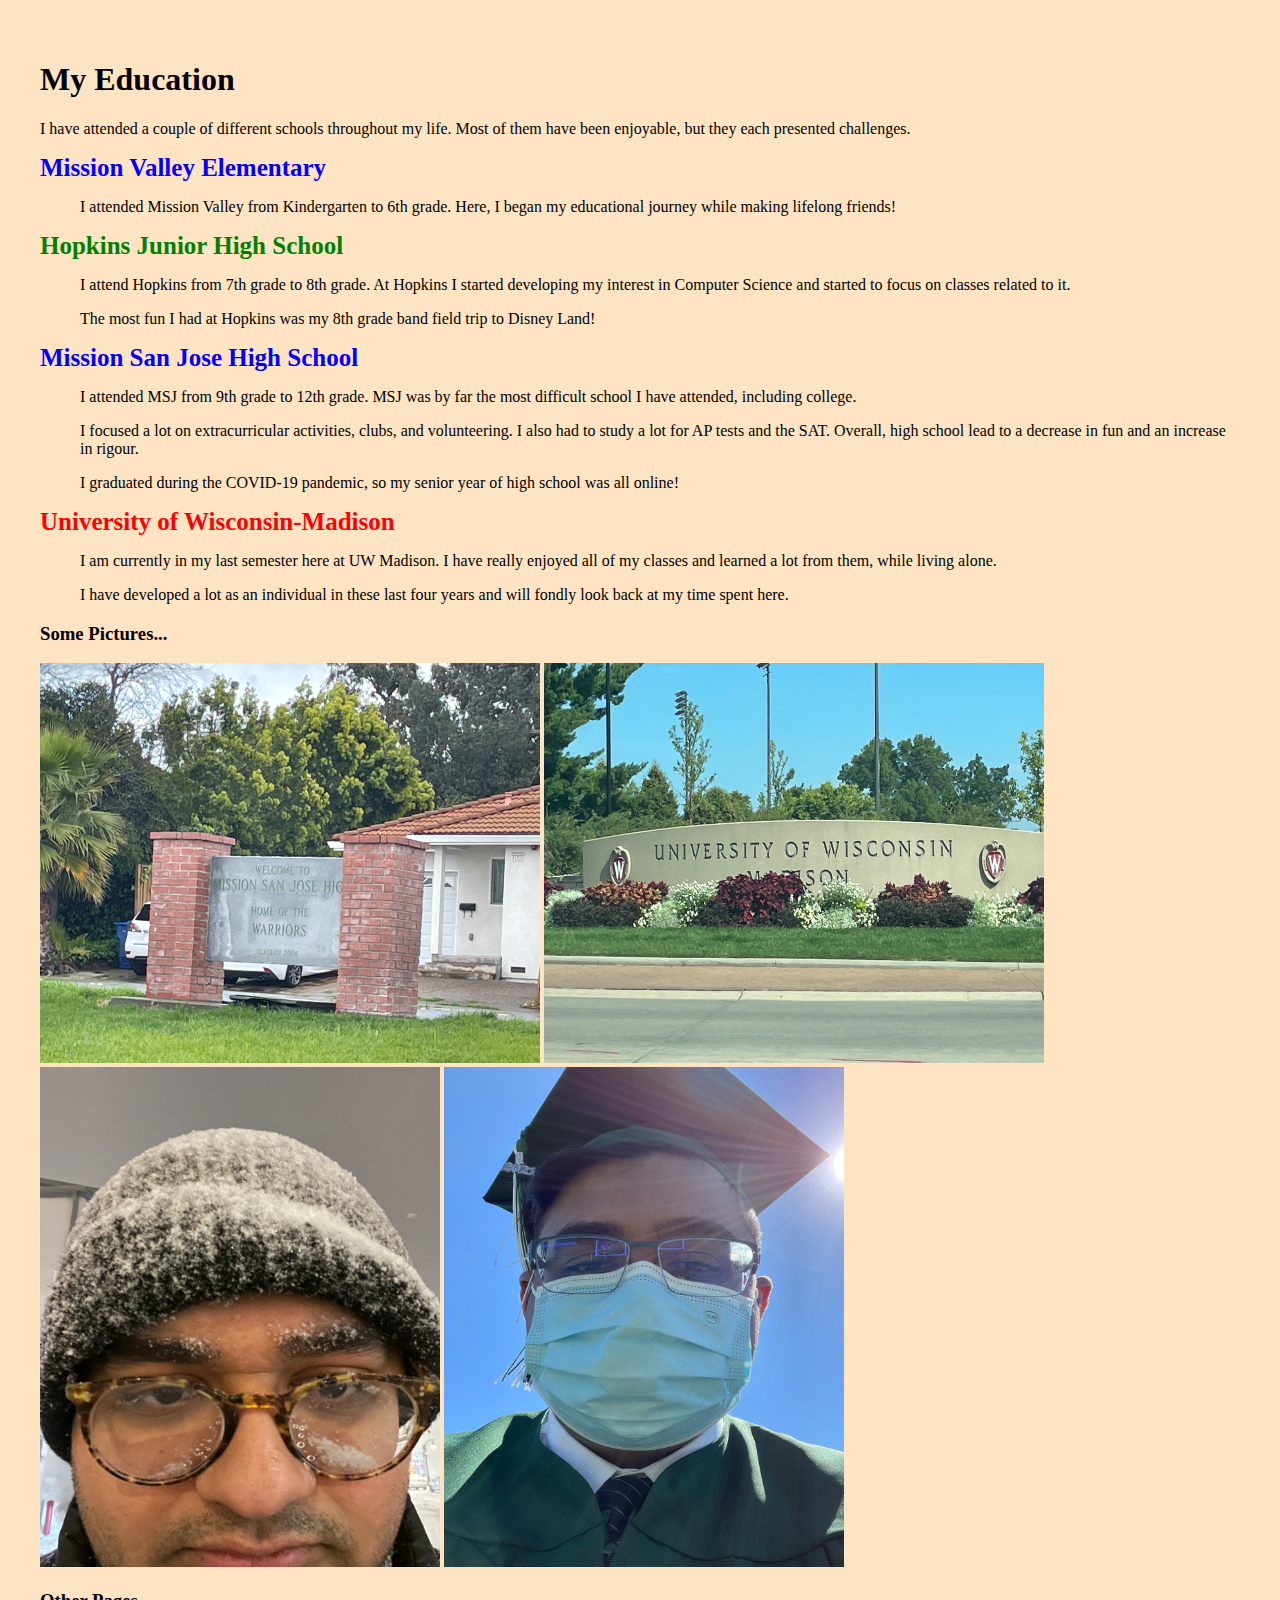
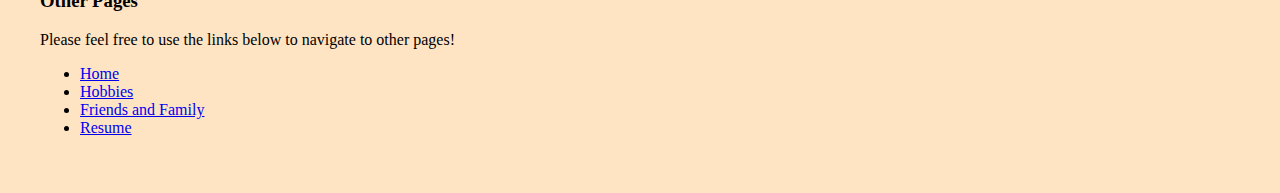
<file: education/education.html>
<!DOCTYPE html>
<html lang="en">
<meta charset="UTF-8">
<title>Education Page</title>
<meta name="viewport" content="width=device-width,initial-scale=1">
<link rel="stylesheet" href="../styles.css">
<style>
    dt {
        color: blue;
        font-size: 25px;
    }
    #hop {
        color: green;
    }
    #wisc {
        color: red;
    }
</style>

	<body>

		<h1>My Education</h1>
        <p>I have attended a couple of different schools throughout my life. Most of them have been enjoyable, but they each presented challenges.</p>

        <dl>
            <dt><b>Mission Valley Elementary</b></dt>
            <dd>
                <p>I attended Mission Valley from Kindergarten to 6th grade. Here, I began my educational journey while making lifelong friends!</p>
            </dd>

            <dt id="hop"><b>Hopkins Junior High School</b></dt>
            <dd>
                <p>I attend Hopkins from 7th grade to 8th grade. At Hopkins I started developing my interest in Computer Science and started to focus on classes related to it.</p>
                <p>The most fun I had at Hopkins was my 8th grade band field trip to Disney Land!</p>
            </dd>
            

            <dt><b>Mission San Jose High School</b></dt>
            <dd>
                <p>I attended MSJ from 9th grade to 12th grade. MSJ was by far the most difficult school I have attended, including college.</p>
                <p>I focused a lot on extracurricular activities, clubs, and volunteering. I also had to study a lot for AP tests and the SAT. Overall, high school lead to a decrease in fun and an increase in rigour.</p>
                <p>I graduated during the COVID-19 pandemic, so my senior year of high school was all online!</p>
            </dd>

            <dt id="wisc"><b>University of Wisconsin-Madison</b></dt>
            <dd>
                <p>I am currently in my last semester here at UW Madison. I have really enjoyed all of my classes and learned a lot from them, while living alone.</p>
                <p>I have developed a lot as an individual in these last four years and will fondly look back at my time spent here.</p>
            </dd>
        </dl>

        <h3>Some Pictures...</h3>
        <img src="../images/MSJ.jpg" alt="Picture of High School" width="500" height="400">
        <img src="../images/UWM.jpg" alt="Picture of College" width="500" height="400">
        <br>
        <img src="../images/snow.jpg" alt="Picture of Snow Day" width="400" height="500">
        <img src="../images/grad.jpg" alt="Picture of Graduation" width="400" height="500">

        <h3>Other Pages</h3>
        <p>Please feel free to use the links below to navigate to other pages!</p>
        <nav>
			<ul>
                <li><a href="../index.html">Home</a></li>
				<li><a href="../hobbies/hobbies.html">Hobbies</a></li>
				<li><a href="../friendfamily/friendfamily.html">Friends and Family</a></li>
				<li><a href="../resume/resume.html">Resume</a></li>
			</ul>
		</nav>

	</body>

</html>
</file>
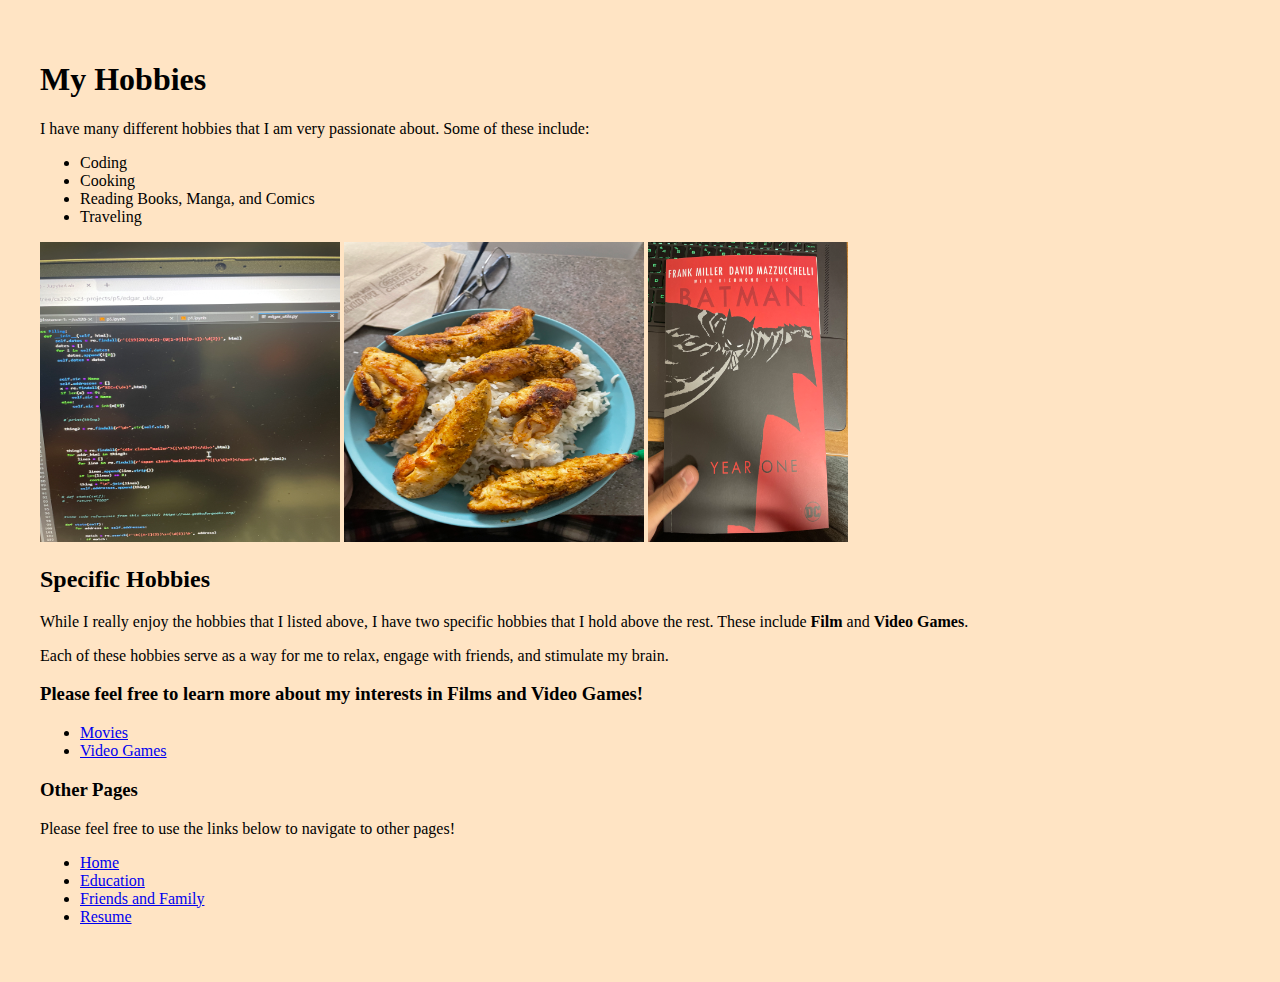
<file: hobbies/hobbies.html>
<!DOCTYPE html>
<html lang="en">
<meta charset="UTF-8">
<title>Hobbies Page</title>
<meta name="viewport" content="width=device-width,initial-scale=1">
<link rel="stylesheet" href="../styles.css">
<style>
</style>

	<body>

		<h1>My Hobbies</h1>
		<p>I have many different hobbies that I am very passionate about. Some of these include: </p>
		<ul>
			<li>Coding</li>
			<li>Cooking</li>
			<li>Reading Books, Manga, and Comics</li>
			<li>Traveling</li>
		</ul>

		<img src="../images/code.jpg" alt="Picture of some code" width="300" height="300">
		<img src="../images/food.jpg" alt="Picture of my favorite chicken recipe" width="300" height="300">
		<img src="../images/comic.JPG" alt="Picture of my favorite comic" width="200" height="300">
		
		<h2>Specific Hobbies</h2>
		<p>While I really enjoy the hobbies that I listed above, I have two specific hobbies that I hold above the rest. These include <b>Film</b> and <b>Video Games</b>.</p>
		<p>Each of these hobbies serve as a way for me to relax, engage with friends, and stimulate my brain.</p>

		<h3>Please feel free to learn more about my interests in Films and Video Games!</h3>
		<nav>
			<ul>
				<li><a href="./movies/movies.html">Movies</a></li>
				<li><a href="./videogames/videogames.html">Video Games</a></li>
			</ul>
		</nav>

		<h3>Other Pages</h3>
        <p>Please feel free to use the links below to navigate to other pages!</p>
        <nav>
			<ul>
                <li><a href="../index.html">Home</a></li>
				<li><a href="../education/education.html">Education</a></li>
				<li><a href="../friendfamily/friendfamily.html">Friends and Family</a></li>
				<li><a href="../resume/resume.html">Resume</a></li>
			</ul>
		</nav>
		
	</body>

</html>
</file>
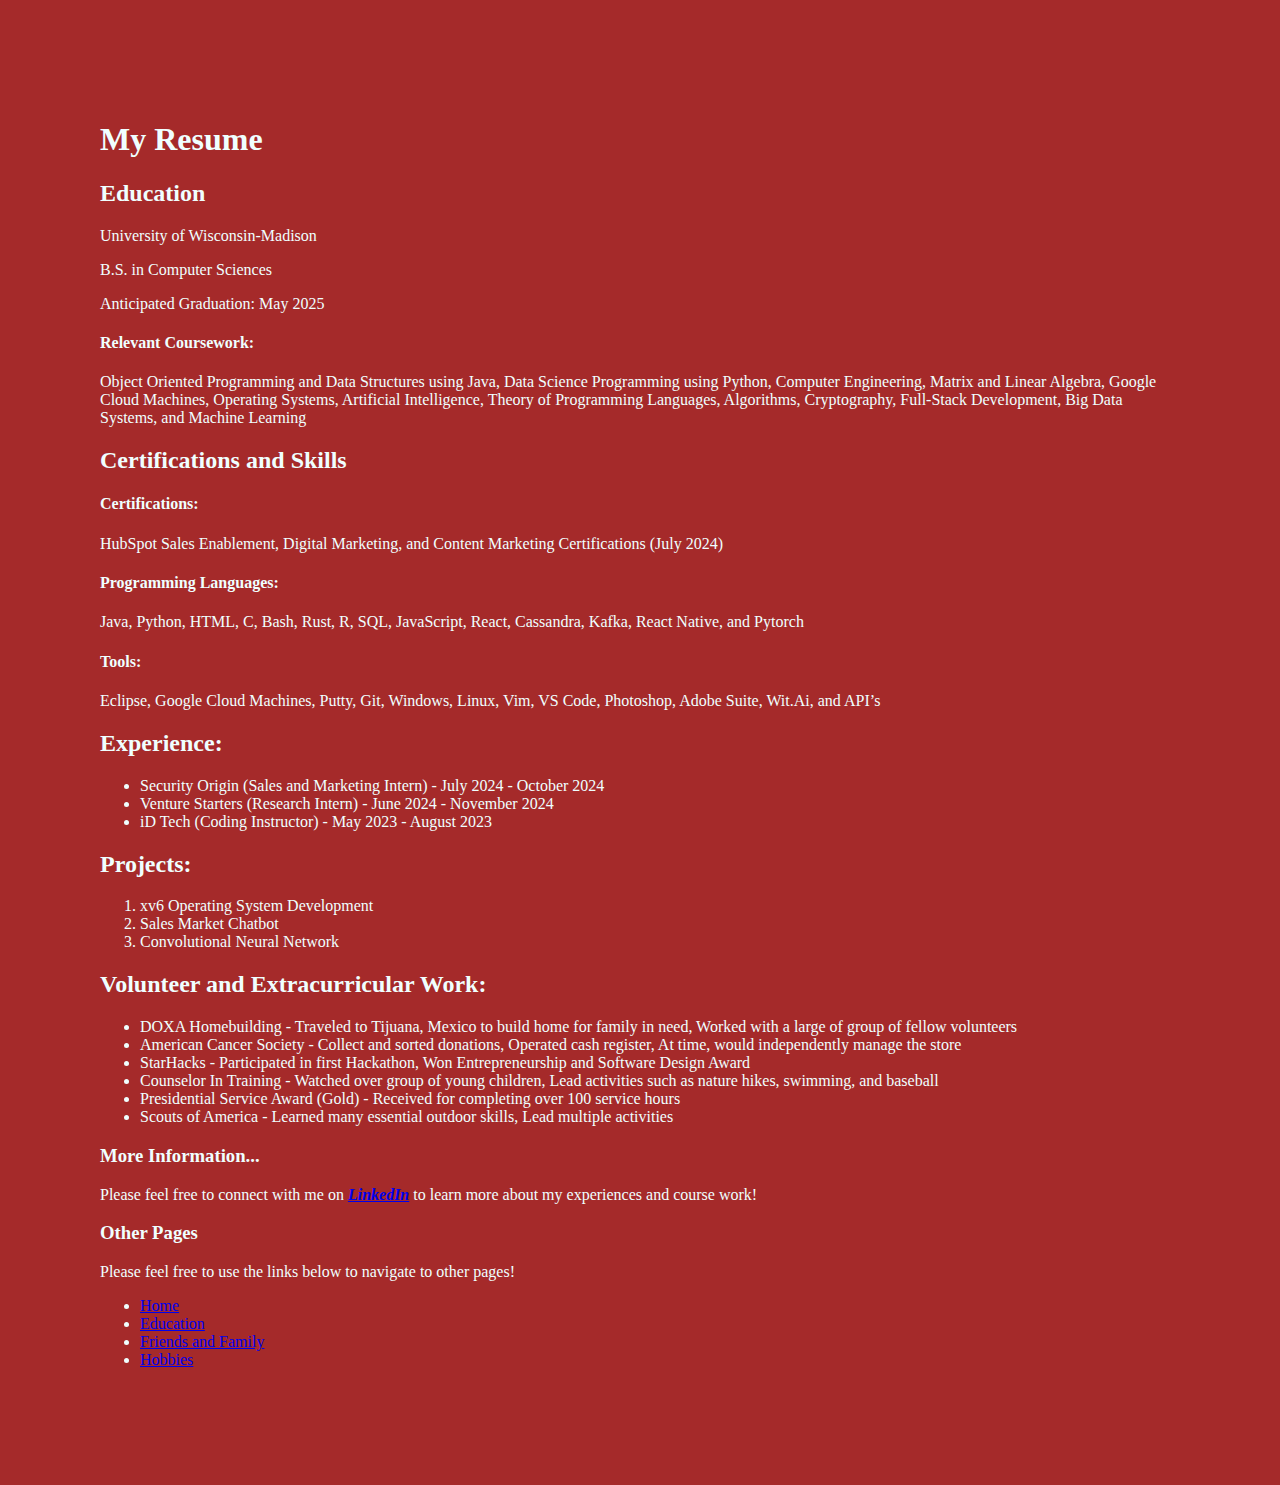
<file: resume/resume.html>
<!DOCTYPE html>
<html lang="en">
<meta charset="UTF-8">
<title>Resume Page</title>
<meta name="viewport" content="width=device-width,initial-scale=1">
<link rel="stylesheet" href="../styles.css">
<style>
</style>

	<body id="unique">

		<h1>My Resume</h1>

		<h2>Education</h2>
		<p>University of Wisconsin-Madison</p>
		<p>B.S. in Computer Sciences</p>
		<p>Anticipated Graduation: May 2025</p>
		<h4>Relevant Coursework:</h4>
		<p>Object Oriented Programming and Data Structures using Java, Data Science Programming using Python, Computer  Engineering, Matrix and Linear Algebra, Google Cloud Machines, Operating Systems, Artificial Intelligence, Theory of Programming Languages, Algorithms, Cryptography, Full-Stack Development, Big Data Systems, and Machine Learning</p>


		<h2>Certifications and Skills</h2>
		<h4>Certifications:</h4>
		<p>HubSpot Sales Enablement, Digital Marketing, and Content Marketing Certifications (July 2024)</p>
		<h4>Programming Languages:</h4>
		<p>Java, Python, HTML, C, Bash, Rust, R, SQL, JavaScript, React, Cassandra, Kafka, React Native, and Pytorch</p>
		<h4>Tools:</h4>
		<p>Eclipse, Google Cloud Machines, Putty, Git, Windows, Linux, Vim, VS Code, Photoshop, Adobe Suite, Wit.Ai, and API’s</p>

		<h2>Experience:</h2>
		<ul>
			<li>Security Origin (Sales and Marketing Intern) -  July 2024 - October 2024</li>
			<li>Venture Starters (Research Intern) - June 2024 - November 2024</li>
			<li>iD Tech	(Coding Instructor) - May 2023 - August 2023</li>
		</ul>

		<h2>Projects:</h2>
		<ol>
			<li>xv6 Operating System Development</li>
			<li>Sales Market Chatbot</li>
			<li>Convolutional Neural Network</li>
		</ol>

		<h2>Volunteer and Extracurricular Work:</h2>
		<ul>
			<li>DOXA Homebuilding - Traveled to Tijuana, Mexico to build home for family in need, Worked with a large of group of fellow volunteers</li>
			<li>American Cancer Society - Collect and sorted donations, Operated cash register, At time, would independently manage the store</li>
			<li>StarHacks - Participated in first Hackathon, Won Entrepreneurship and Software Design Award</li>
			<li>Counselor In Training - Watched over group of young children, Lead activities such as nature hikes, swimming, and baseball</li>
			<li>Presidential Service Award (Gold) - Received for completing over 100 service hours</li>
			<li>Scouts of America - Learned many essential outdoor skills, Lead multiple activities</li>
		</ul>

		<h3>More Information...</h3>
		<p>Please feel free to connect with me on <b><em><a href="https://www.linkedin.com/in/faaris-chaudhry-0a201b259/">LinkedIn</a></em></b> to learn more about my experiences and course work!</p>

		<h3>Other Pages</h3>
        <p>Please feel free to use the links below to navigate to other pages!</p>
        <nav>
			<ul>
                <li><a href="../index.html">Home</a></li>
				<li><a href="../education/education.html">Education</a></li>
				<li><a href="../friendfamily/friendfamily.html">Friends and Family</a></li>
				<li><a href="../hobbies/hobbies.html">Hobbies</a></li>
			</ul>
		</nav>

	</body>

</html>
</file>
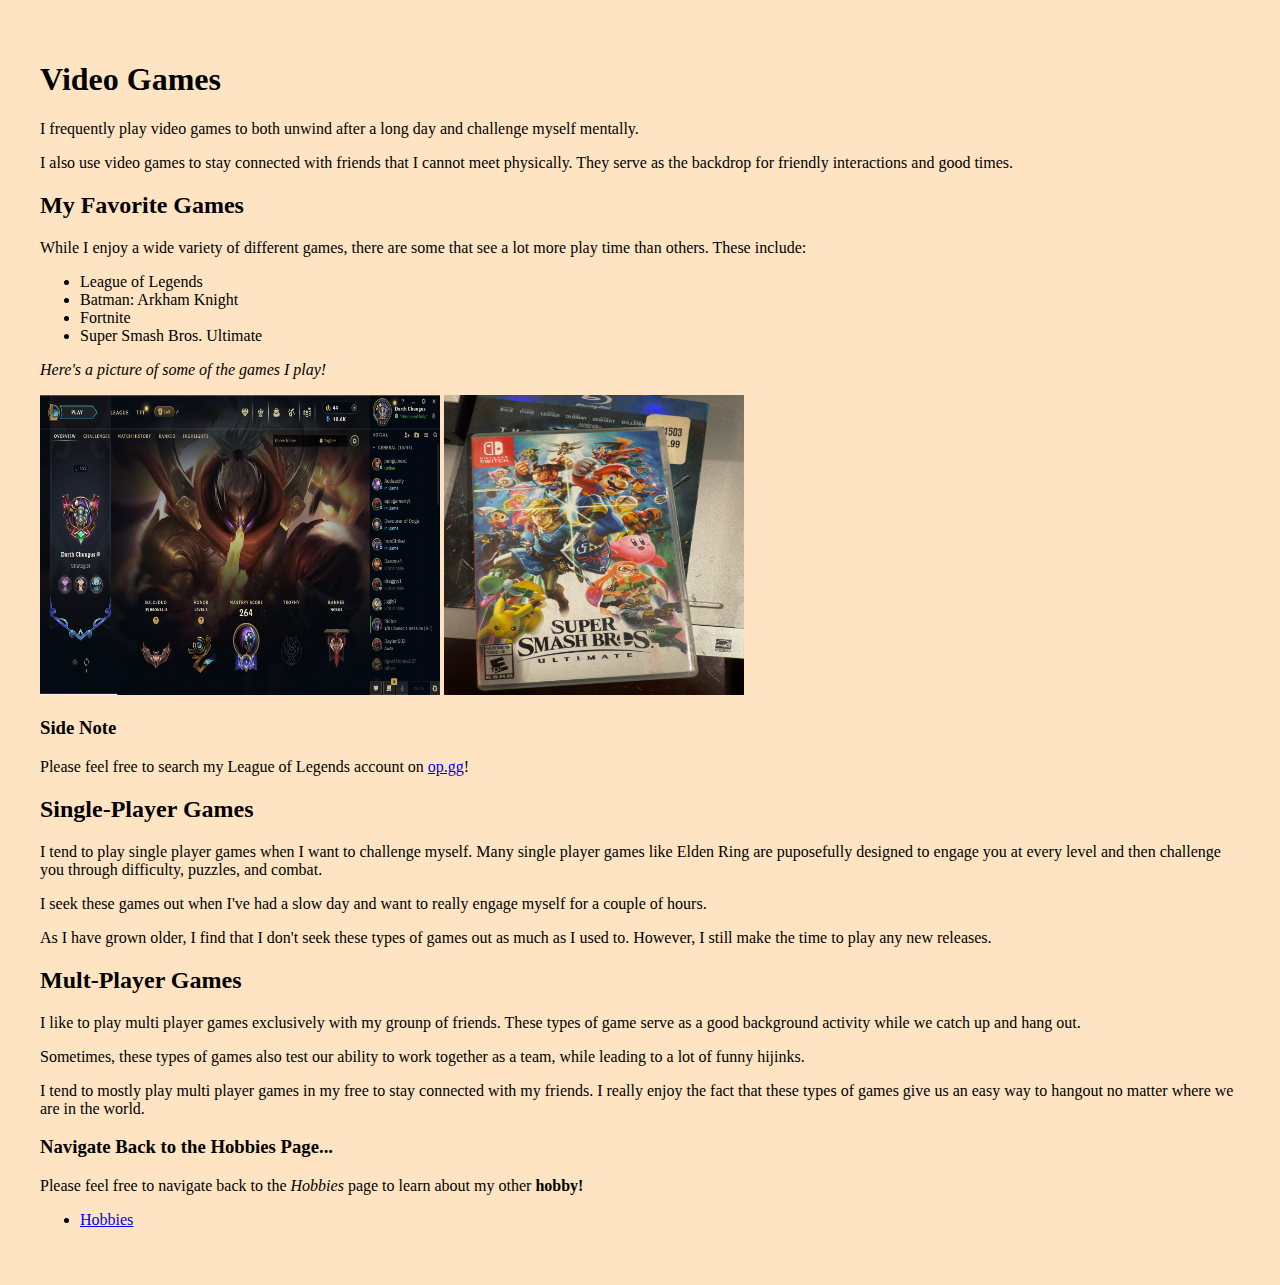
<file: hobbies/videogames/videogames.html>
<!DOCTYPE html>
<html lang="en">
<meta charset="UTF-8">
<title>Video Games Page</title>
<meta name="viewport" content="width=device-width,initial-scale=1">
<link rel="stylesheet" href="../../styles.css">
<style>
</style>

	<body>

		<h1>Video Games</h1>
		<p>I frequently play video games to both unwind after a long day and challenge myself mentally.</p>
		<p>I also use video games to stay connected with friends that I cannot meet physically. They serve as the backdrop for friendly interactions and good times.</p>
		
		<h2>My Favorite Games</h2>
		<p>While I enjoy a wide variety of different games, there are some that see a lot more play time than others. These include:</p>
		<ul>
			<li>League of Legends</li>
			<li>Batman: Arkham Knight</li>
			<li>Fortnite</li>
			<li>Super Smash Bros. Ultimate</li>
		</ul>
	
		<p><em>Here's a picture of some of the games I play!</em></p>
		<img src="../../images/lol.jpg" alt="Picture of my League Of Legends account" width="400" height="300">
		<img src="../../images/smash.jpg" alt="Picture of Super Smash Bros. Ultimate" width="300" height="300">

		<h3>Side Note</h3>
		<p>Please feel free to search my League of Legends account on <a href="https://www.op.gg/summoners/na/Darth%20Chungus-NA1">op.gg</a>!</p>

		<h2>Single-Player Games</h2>
		<p>I tend to play single player games when I want to challenge myself. Many single player games like Elden Ring are puposefully designed to engage you at every level and then challenge you through difficulty, puzzles, and combat.</p>
		<p>I seek these games out when I've had a slow day and want to really engage myself for a couple of hours.</p>
		<p>As I have grown older, I find that I don't seek these types of games out as much as I used to. However, I still make the time to play any new releases.</p>

		<h2>Mult-Player Games</h2>
		<p>I like to play multi player games exclusively with my grounp of friends. These types of game serve as a good background activity while we catch up and hang out.</p>
		<p>Sometimes, these types of games also test our ability to work together as a team, while leading to a lot of funny hijinks.</p>
		<p>I tend to mostly play multi player games in my free to stay connected with my friends. I really enjoy the fact that these types of games give us an easy way to hangout no matter where we are in the world.</p>

		<h3>Navigate Back to the Hobbies Page...</h3>
		<p>Please feel free to navigate back to the <em>Hobbies</em> page to learn about my other <b>hobby!</b></p>
		<nav>
			<ul>
				<li><a href="../hobbies.html">Hobbies</a></li>
			</ul>
		</nav>
	</body>

</html>
</file>
<file: styles.css>
h1 {
    font-family: Georgia, serif;
}

h2 {
    font-family: Garamond, serif;
}

body {
    background-color: bisque;
    margin: 20px;
    padding: 20px;
}

#unique {
    background-color: brown;
    color: azure;
    margin: 50px;
    padding: 50px;
}
</file>
